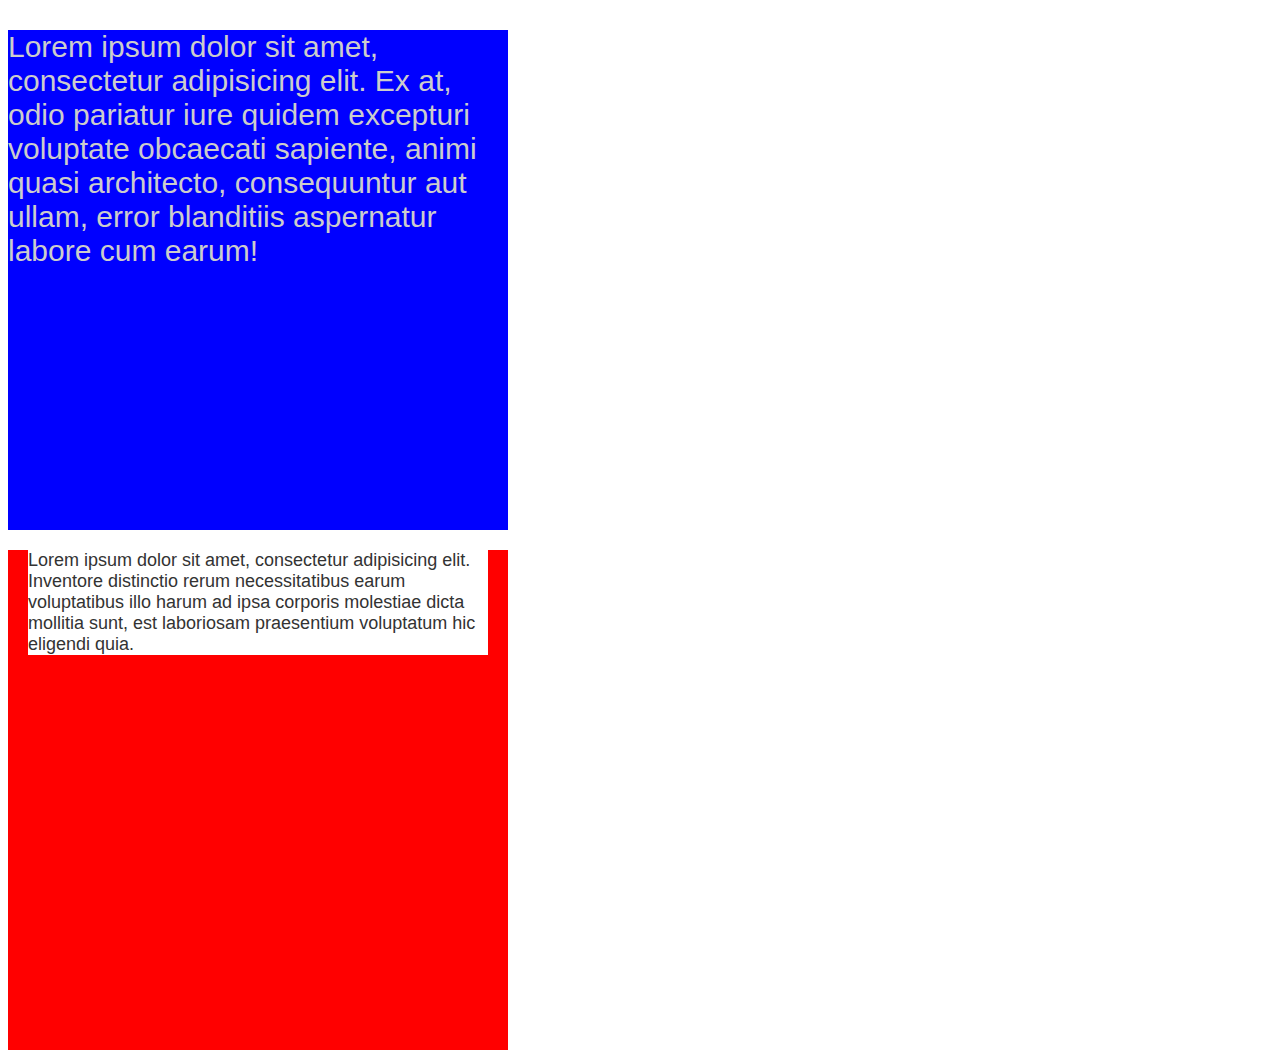
<file: 1-Selectores/index.html>
<!DOCTYPE html>
<html lang="en">
<head>
	<meta charset="UTF-8">
	<title>Selectores</title>
	<link rel="stylesheet" href="./style.css">
</head>
<body>
	<div class="clase">
		<p>Lorem ipsum dolor sit amet, consectetur adipisicing elit. Ex at, odio pariatur iure quidem excepturi voluptate obcaecati sapiente, animi quasi architecto, consequuntur aut ullam, error blanditiis aspernatur labore cum earum!</p>
	</div>
	<div id="id">
		<p data-attr="attr">
			Lorem ipsum dolor sit amet, consectetur adipisicing elit. Inventore distinctio rerum necessitatibus earum voluptatibus illo harum ad ipsa corporis molestiae dicta mollitia sunt, est laboriosam praesentium voluptatum hic eligendi quia.
		</p>
	</div>
</body>
</html>
</file>
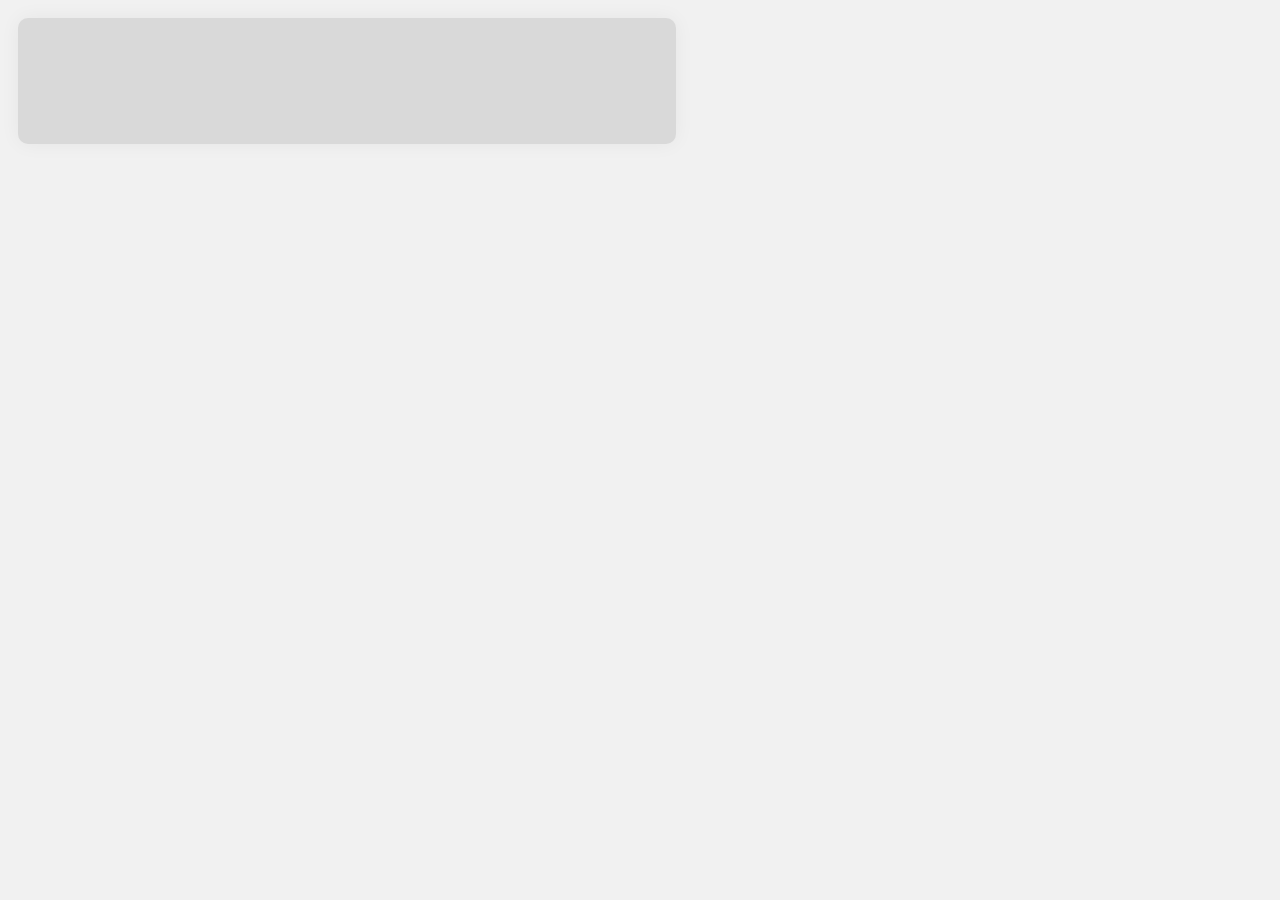
<file: 2-Principales/index.html>
<!DOCTYPE html>
<html lang="en">
<head>
	<meta charset="UTF-8">
	<title>Principales</title>
	<link rel="stylesheet" href="./style.css">
</head>
<body>
	<div class="clase">
		<p>Lorem ipsum dolor sit amet, consectetur adipisicing elit. Ex at, odio pariatur iure quidem excepturi voluptate obcaecati sapiente, animi quasi architecto, consequuntur aut ullam, error blanditiis aspernatur labore cum earum!</p>
	</div>
</body>
</html>
</file>
<file: 1-Selectores/style.css>
/*tag*/
body{font-family: Arial;}
div{
	width: 500px;
	height: 500px;
}
/*id*/
#id{
	background-color: red;
}
/*class*/
.clase{
	background-color: blue;
}
/*children*/
.clase>p{
	font-size: 30px;
	color:#ccc;
}
#id>p{
	font-size: 18px;
	color:#333;
}
/*atributos*/
[data-attr="attr"]{
	margin:20px;
	background: white;
}
</file>
<file: 2-Principales/style.css>
/*Medidas*/
/*
	px->pixeles
	em->fuente mas cercana
	cm->centimetros
	in->pulgadas
	%->porcentaje
	mm->milimetros
	pc->picas 12pt
	pt->1/72 pulgadas
	ex->altura fuente actual
	///////-Principales-////////
	%->porcentaje
	px->pixeles
	em->fuente masceercana
*/
/*padding*/
div{
	/*top,bottom,left,right*/
	padding:10px;
	/*top-bottom,left-right*/
	padding: 10px 10px;
	/*top,right,bottom,left*/
	padding: 10px 10px 10px 10px;
	/*left*/
	padding-left: 10px;
	/*right*/
	padding-right: 10px;
	/*bottom*/
	padding-bottom: 10px;
	/*top*/
	padding-top: 10px; 
}
/*margin*/
div{
	/*automaticamente centrado*/
	margin: auto;
	/*top,bottom,left,right*/
	margin:10px;
	/*top-bottom,left-right*/
	margin: 10px 10px;
	/*top,right,bottom,left*/
	margin: 10px 10px 10px 10px;
	/*left*/
	margin-left: 10px;
	/*right*/
	margin-right: 10px;
	/*bottom*/
	margin-bottom: 10px;
	/*top*/
	margin-top: 10px; 

}
/*width*/
div{
	width: 50%;
}
p{width: 45%;}
/*height*/
div{
	height: 100px;
}
/*box-shadow*/
div{
	/*
		x y xy color;
		transparente
		rgba(0,0,0,0.5)
	*/
	box-shadow: 0 0 20px rgba(0,0,0,0.5);
}
/*display*/
div{
	/*
		oculta
	*/
	display: none;
	/*
		mostrada
	*/
	display: block;
	/*
		En linea
	*/
	display: inline-block;

}
/*font*/
p{
	/*famiiia fuente */
	font-family: Arial;
	/*tamaño de la funte*/
	font-size: 	17px;
	/*color*/
	/*color fuente*/
	color:black;
}
/*background*/
body{background-color: #f1f1f1}
div{
	/*color de fondo*/
	background-color:black;
	/*imagen de fondo*/
	/*background-image: url(ruta);*/
}
/*text-align*/
p{
	/*texto ala derecha*/
	text-align: right;
	/*texto ala izquierda*/
	text-align: left;
	/*texto al centro*/
	text-align: center;
}
/*positon*/
p{
	/*inicial*/
	position: inherit;
	/*estatica*/
	position: static;
	/*relativa*/
	position: relative;	
	/*absoluta*/
	position: absolute;	
	/*fija*/
	position: fixed;
}
/*vertical-align*/
p{
	/*alineaado verticalmente ala parte superior*/
	vertical-align: top;
	/*alineaado verticalmente ala parte inferior*/
	vertical-align: bottom;
	/*alineaado verticalmente ala parte de en medio*/
	vertical-align: middle;
}
/*opacity*/
div{
	/*opacidad donde 1 es completamente*/
	opacity: 0.1;
}
/*overflow*/
div{
	/*barras de desplazamiento ocultas*/
	overflow: hidden;
	/*barras mostradas automaticamente*/
	overflow: auto;
}
/*left*/
div{
	/*de la izquierda al centro*/
	left:40%;
}
/*right*/
div{
	/*de la derecha al centro*/
	right:40%;
}
/*top*/
div{
	/*de la parte superior al centro*/
	top:2cm;
}
/*bottom*/
div{
	/*de la parte inferior al centro*/
	bottom: 3cm;
}
/*z-index*/
div{
	/*
		se muestre encima de cuanto objetos
	*/
	z-index: 1;
}
/*zoom*/
p{
	/*aumentado*/
	zoom:1;
}
/*border*/
div{
	/*solido*/
	border:solid;
	/*redondeado*/
	border-radius: 10px;
}
</file>
